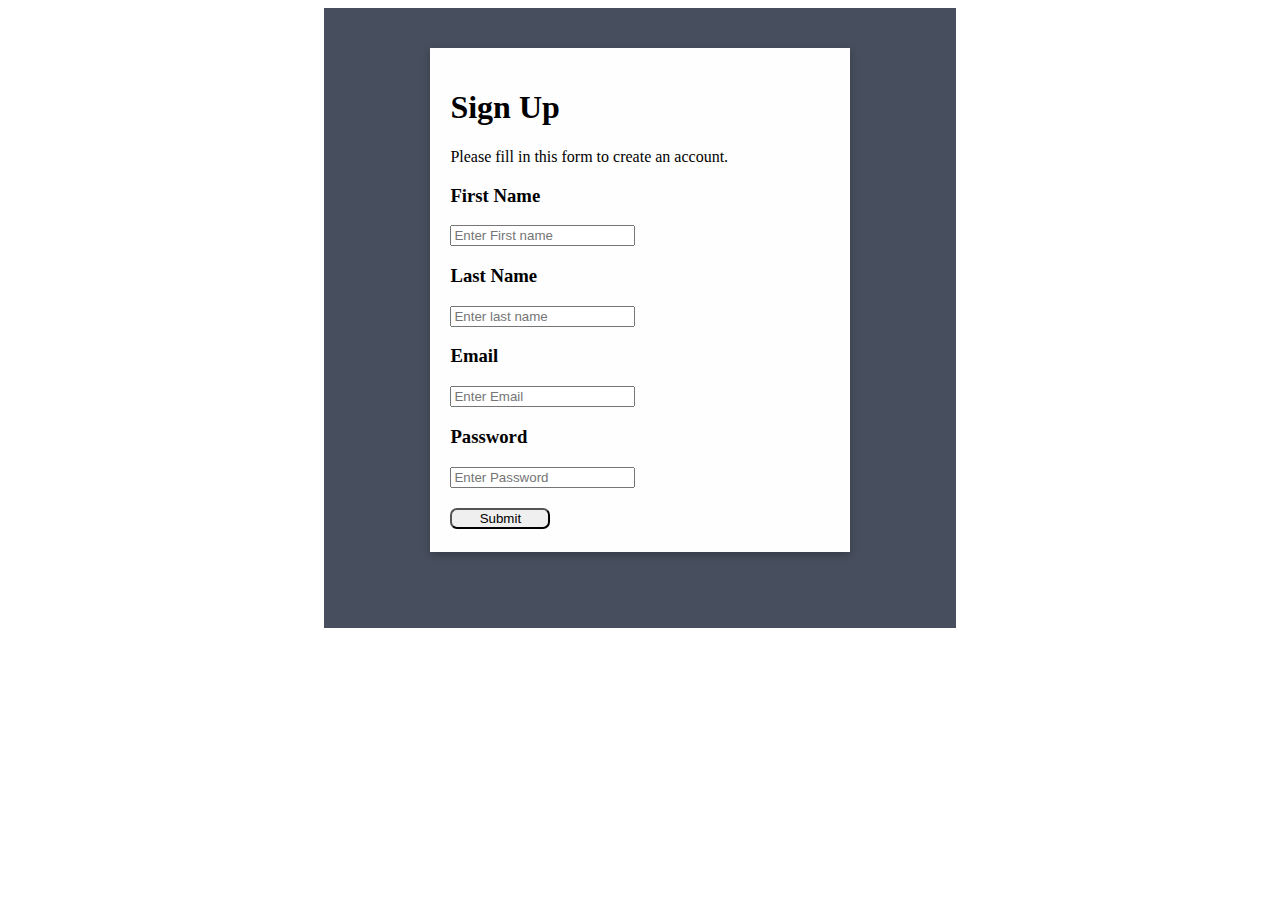
<file: signup.html>
<!DOCTYPE html>
<html lang="en">
<head>
    <meta charset="UTF-8">
    <meta http-equiv="X-UA-Compatible" content="IE=edge">
    <meta name="viewport" content="width=device-width, initial-scale=1.0">
    <title>Document</title>
<style>
    #main{
        /* border: 1px solid black; */
        width: 50%;
        height: 580px;
        margin: auto;
        background-color: rgb(71,78,93);
        padding-top: 40px;
    }
    #inside{
        /* border: 1px solid lightblue; */
        width: 60%;
        height: 80%;
        margin-top: 20px;
        margin: auto;
        padding: 20px;
       
        background-color:  rgb(254,254,254);
        box-shadow: rgba(0, 0, 0, 0.24) 0px 3px 8px;
    }
    #btn{
        
        margin-top: 20px;
        width: 100px;
        border-radius: 7px;
    }
</style>


</head>
<body>
    <div id="main">
     <div id="inside">
          <h1>Sign Up</h1>
          <p>Please fill in this form to create an account.</p>
          <form action="" id="frm">
            <h3> First Name</h3> 
            <input type="text" class="fname" placeholder="Enter First name">
           
            <h3> Last Name</h3> 
            <input type="text" class="lname" placeholder="Enter last name">

            <h3>Email</h3> 
            <input type="text" class="email" placeholder="Enter Email">

            <h3>Password</h3> 
            <input type="text" class="paswrd" placeholder="Enter Password">
              <br>
            <button id="btn">Submit</button>

          </form>
    </div>
</body>
</html>
<script>
document.getElementById("frm").addEventListener("submit",form_submit)
 
function form_submit(event){
    event.preventDefault()
    var detail={
 first_name:document.querySelector(".fname").value,
  last_name:document.querySelector(".lname").value,
   email:document.querySelector(".email").value,
  password:document.querySelector(".paswrd").value,
} 

 
  localStorage.setItem("info",JSON.stringify(detail))
  alert("Registration Successful")
  window.location.href="front.html"
}
</script>
</file>
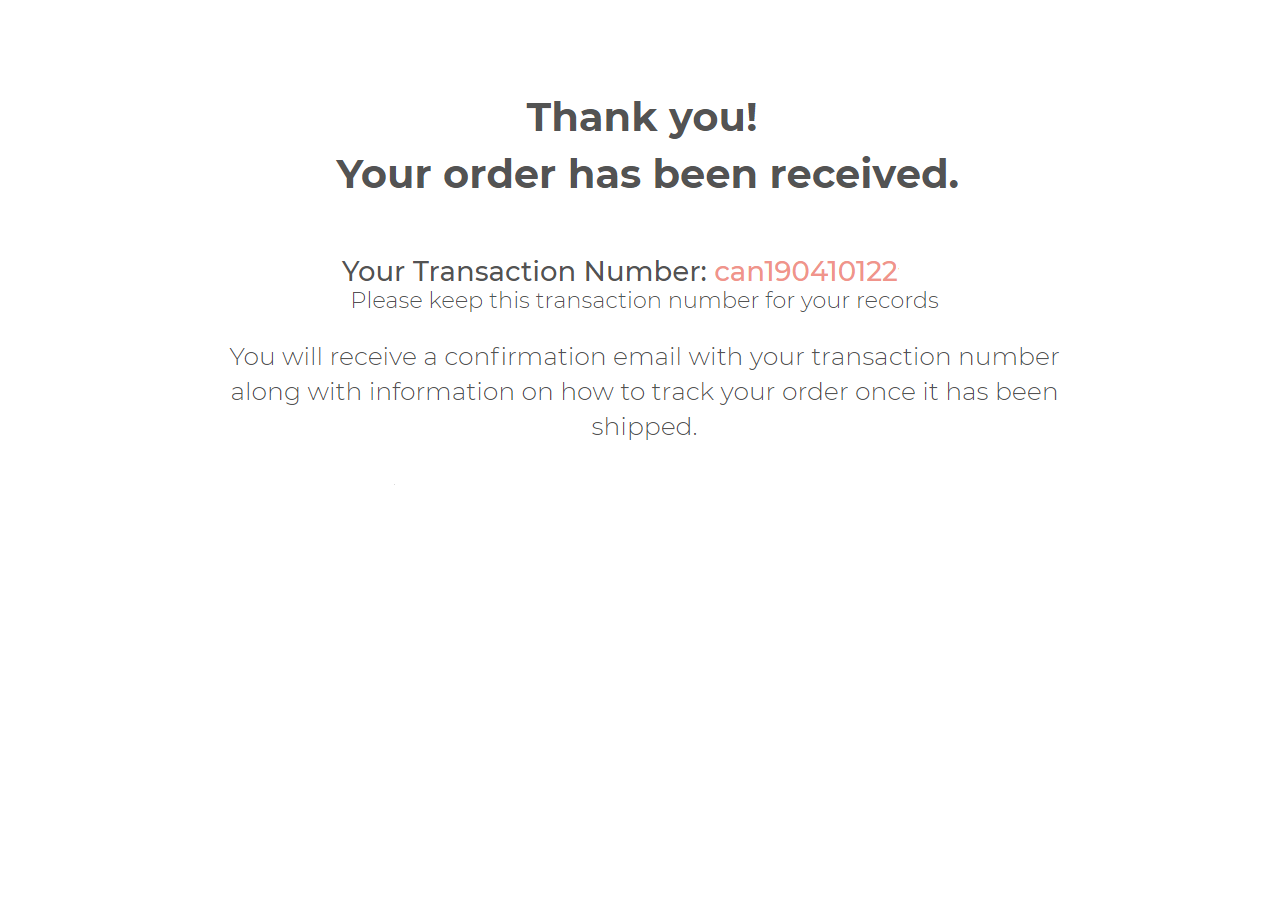
<file: html/thank_you_page.html>
<!DOCTYPE html>
<html lang="en">
<head>
    <meta charset="UTF-8">
    <meta http-equiv="X-UA-Compatible" content="IE=edge">
    <meta name="viewport" content="width=device-width, initial-scale=1.0">
    <link rel = "icon" href = "../images/mamaearth-logo.png" type = "image/x-icon">
    
    <style>
        img{
         display: grid;
         margin: auto;
         margin-top: 50px;
        }
    </style>
    <title>Thank You</title>
</head>
<body>
    <img src="../images/order.png" alt="" id="image_click">
    <!-- //<img src="../index.html" alt=""> -->
</body>
<script>
    let image_click=document.getElementById("image_click")
    image_click.addEventListener("click",goHome)
    function goHome(){
        window.location="../index.html"
    }
</script>
</html>
</file>
